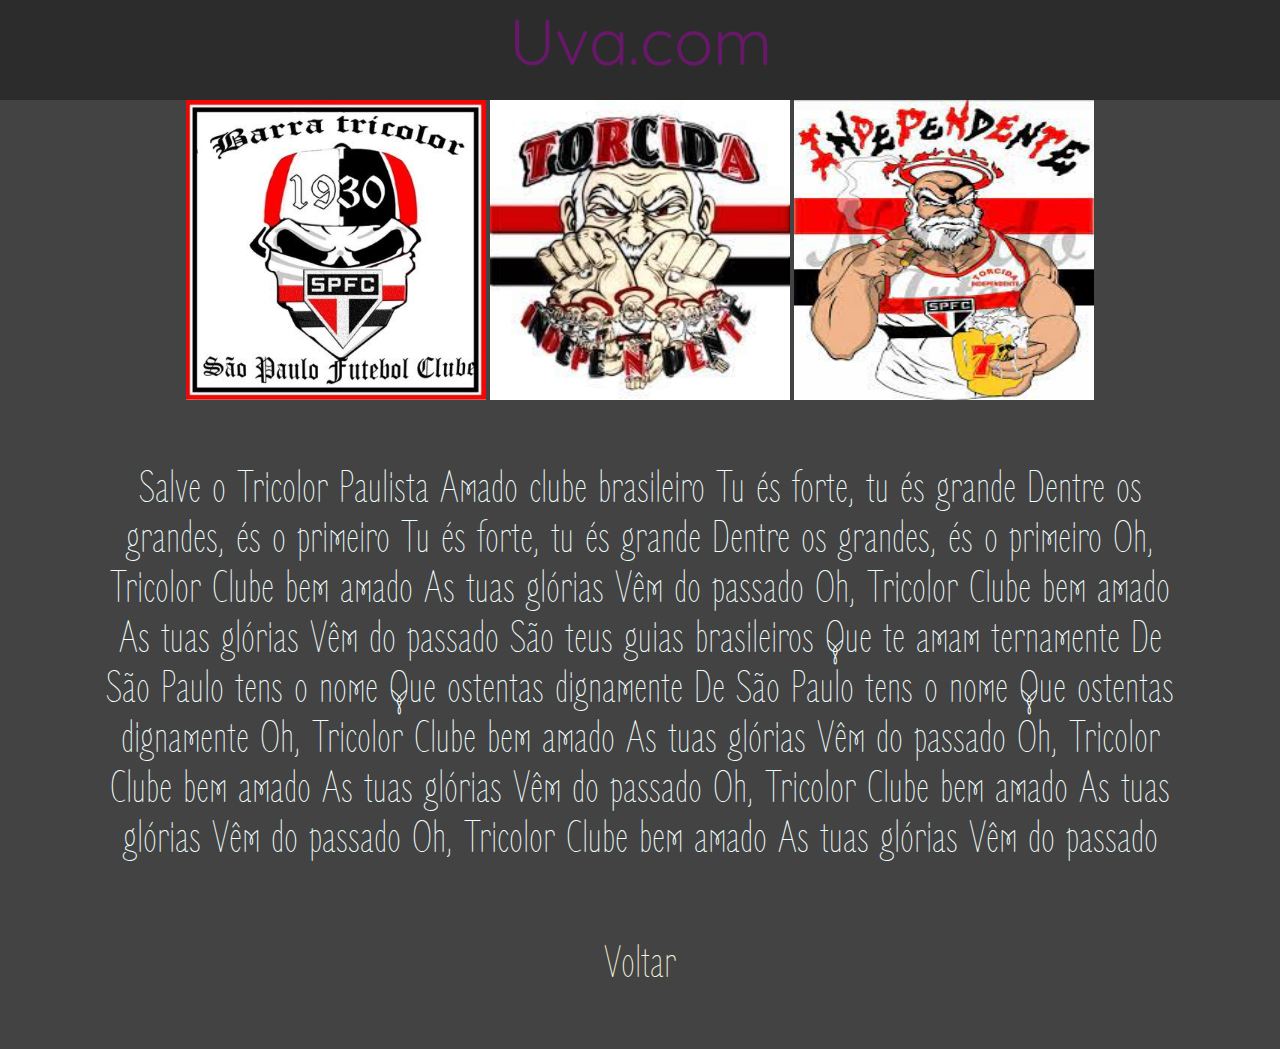
<file: paginas/pag1.html>
<!DOCTYPE html>
<html lang="pt-br">
<head>
    <meta charset="UTF-8">
    <meta http-equiv="X-UA-Compatible" content="IE=edge">
    <meta name="viewport" content="width=device-width, initial-scale=1.0">
    <title>Uva.com</title>
    <link rel="stylesheet" href="../estilo.css">
    <link rel="icon" type="imagem/png" href="imagens/icon.png"/>
    <style>
        main{
            text-align: center;
        }

        img{
            height: 300px;
            width: 300px;
        }
        a{
            text-decoration: none;
            color: beige;
        }
    </style>
</head>
<body>
    <header>Uva.com</header>
    <main>
        <img src="../imagens/tri1.jpg" alt="">
        <img src="../imagens/tri2.jpg" alt="">
        <img src="../imagens/tri3.jpg" alt="">
        <p>Salve o Tricolor Paulista
            Amado clube brasileiro
            Tu és forte, tu és grande
            Dentre os grandes, és o primeiro
            Tu és forte, tu és grande
            Dentre os grandes, és o primeiro
            
            Oh, Tricolor
            Clube bem amado
            As tuas glórias
            Vêm do passado
            
            Oh, Tricolor
            Clube bem amado
            As tuas glórias
            Vêm do passado
            
            São teus guias brasileiros
            Que te amam ternamente
            De São Paulo tens o nome
            Que ostentas dignamente
            De São Paulo tens o nome
            Que ostentas dignamente
            
            Oh, Tricolor
            Clube bem amado
            As tuas glórias
            Vêm do passado
            
            Oh, Tricolor
            Clube bem amado
            As tuas glórias
            Vêm do passado
            
            Oh, Tricolor
            Clube bem amado
            As tuas glórias
            Vêm do passado
            
            Oh, Tricolor
            Clube bem amado
            As tuas glórias
            Vêm do passado</p>
        <p><a href="../index.html">Voltar</a></p>
    </main>
</body>
</html>
</file>
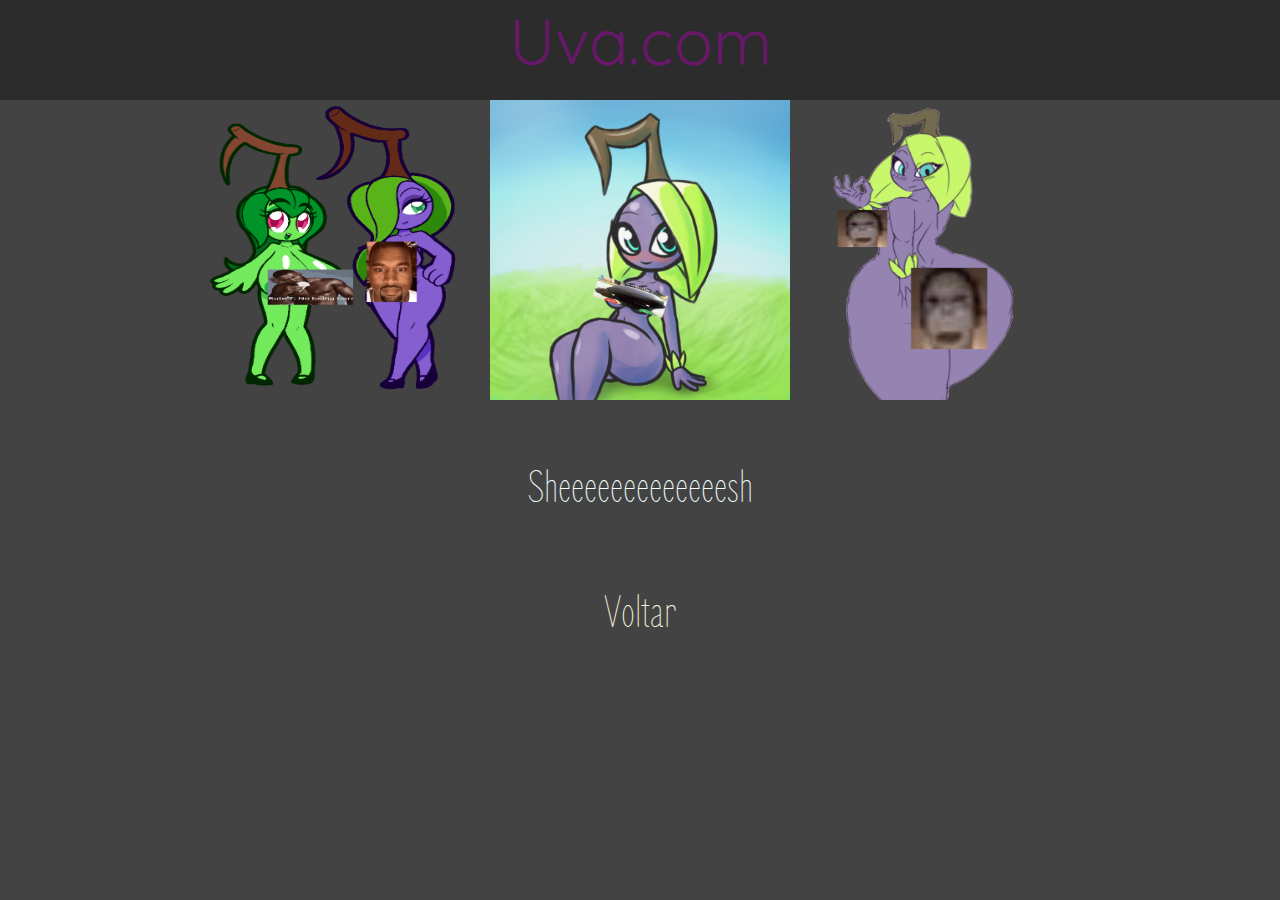
<file: paginas/pag2.html>
<!DOCTYPE html>
<html lang="pt-br">
<head>
    <meta charset="UTF-8">
    <meta http-equiv="X-UA-Compatible" content="IE=edge">
    <meta name="viewport" content="width=device-width, initial-scale=1.0">
    <title>Uva.com</title>
    <link rel="stylesheet" href="../estilo.css">
    <link rel="icon" type="imagem/png" href="imagens/icon.png"/>
    <style>
        main{
            text-align: center;
        }

        img{
            height: 300px;
            width: 300px;
        }
        a{
            text-decoration: none;
            color: beige;
        }
    </style>
</head>
<body>

    <header>Uva.com</header>
    <main>
        <img src="../imagens/uva_sex (1).png" alt="">
        <img src="../imagens/uva_sex (2).png" alt="">
        <img src="../imagens/uva_sex (3).png" alt=""><p>Sheeeeeeeeeeeeesh</p>
        <p><a href="../index.html">Voltar</a></p>
    </main>
</body>
</html>
</file>
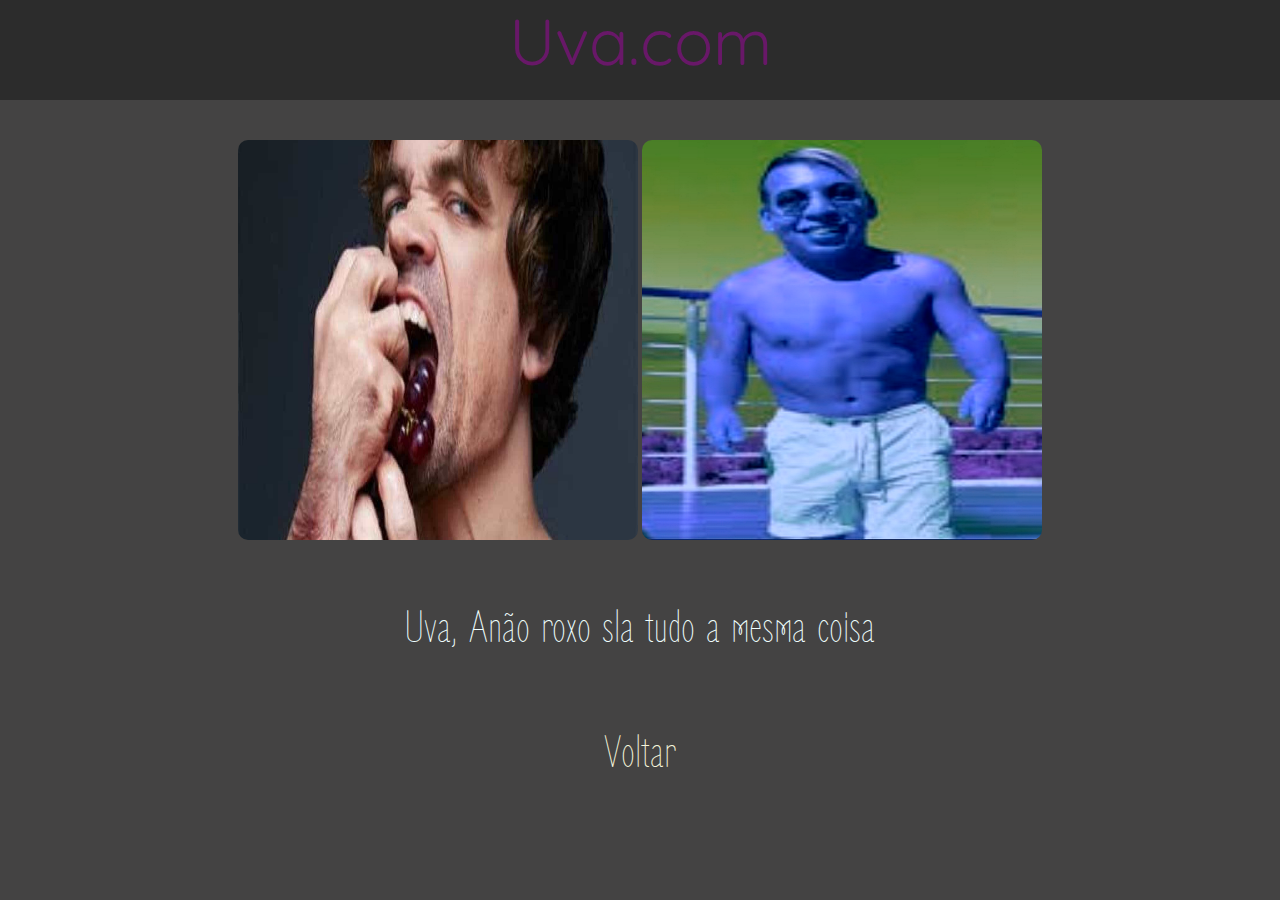
<file: paginas/pag3.html>
<!DOCTYPE html>
<html lang="pt-br">
<head>
    <meta charset="UTF-8">
    <meta http-equiv="X-UA-Compatible" content="IE=edge">
    <meta name="viewport" content="width=device-width, initial-scale=1.0">
    <title>Uva.com</title>
    <link rel="stylesheet" href="../estilo.css">
    <link rel="icon" type="imagem/png" href="imagens/icon.png"/>
    <style>
        main{
            text-align: center;
        }

        img{
            margin-top: 40px;
            border-radius: 10px;
            height: 400px;
            width: 400px;
        }
        a{
            text-decoration: none;
            color: beige;
        }
    </style>
</head>
<body>

    <header>Uva.com</header>
    <main>
        <img src="../imagens/uvanao2.png" alt="">
        <img src="../imagens/uvanao.png" alt=""><p>Uva, Anão roxo sla tudo a mesma coisa</p>
        <p><a href="../index.html">Voltar</a></p>
    </main>
</body>
</html>
</file>
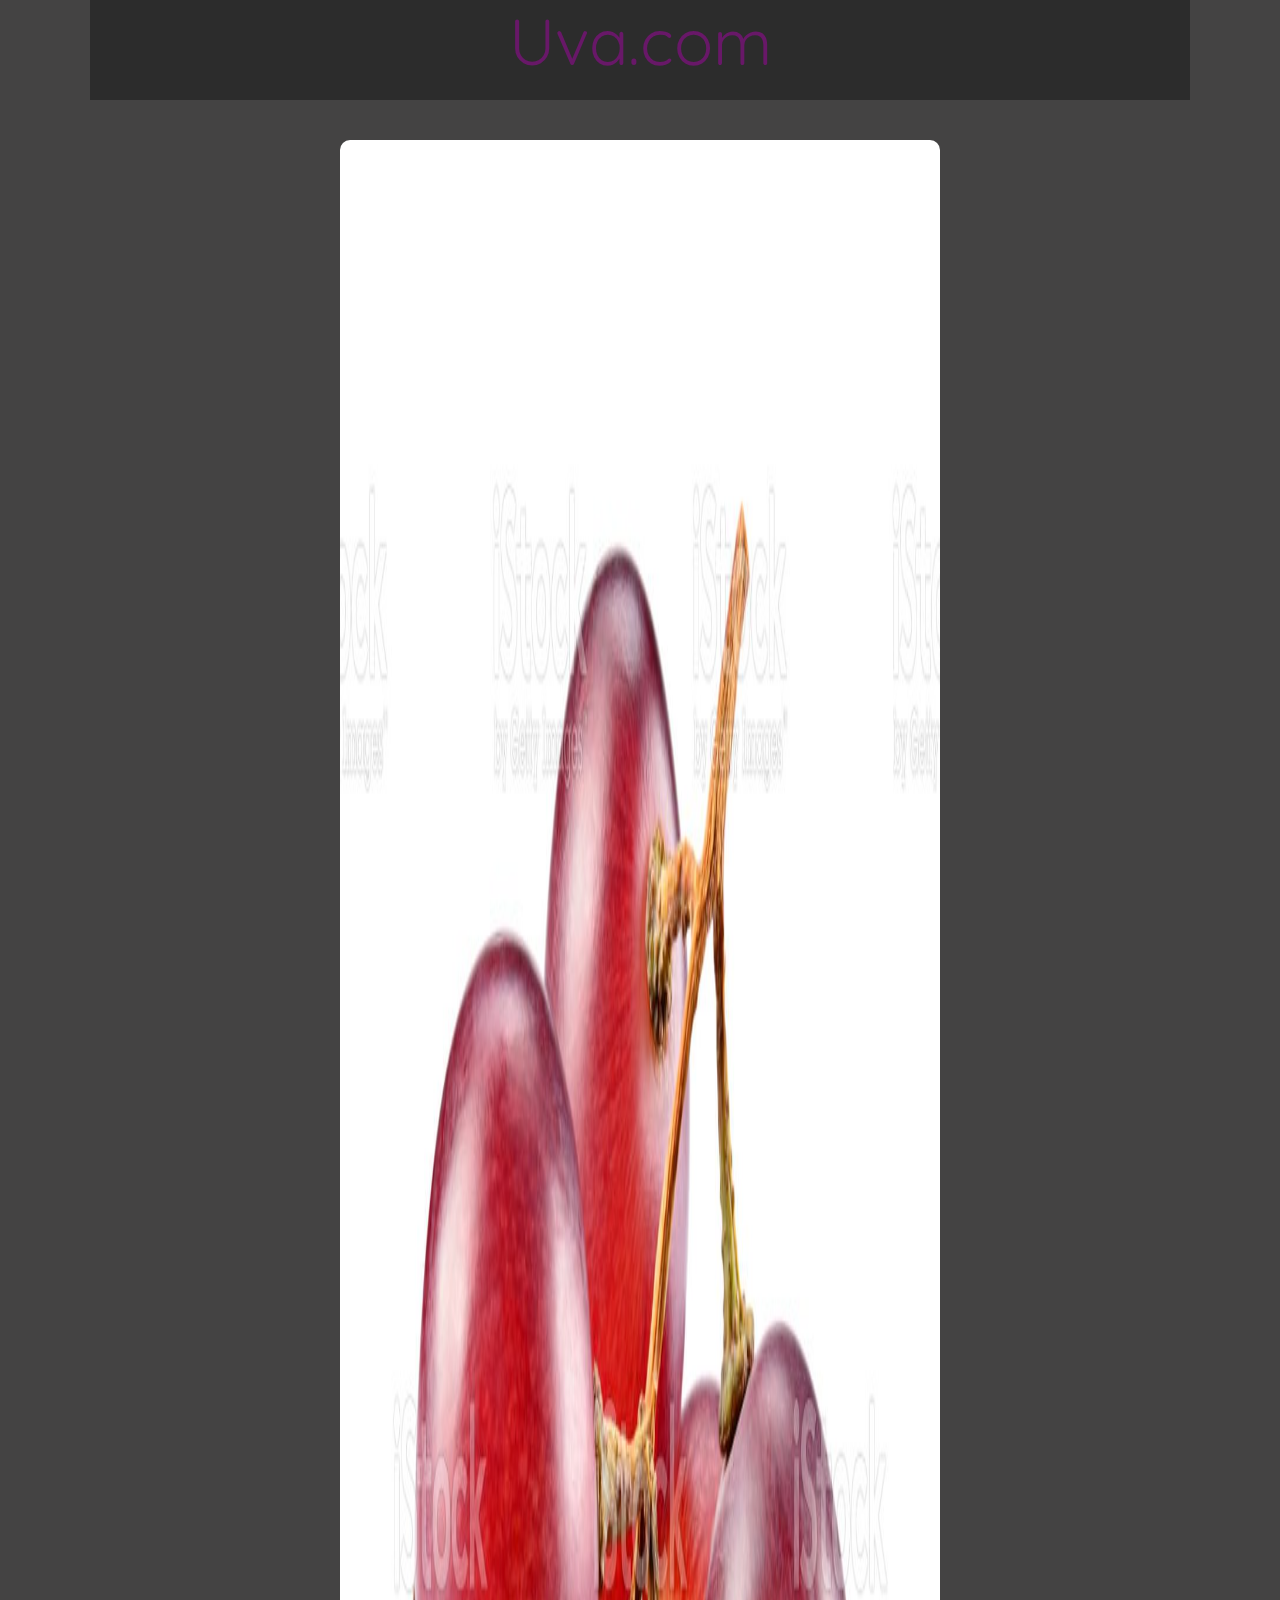
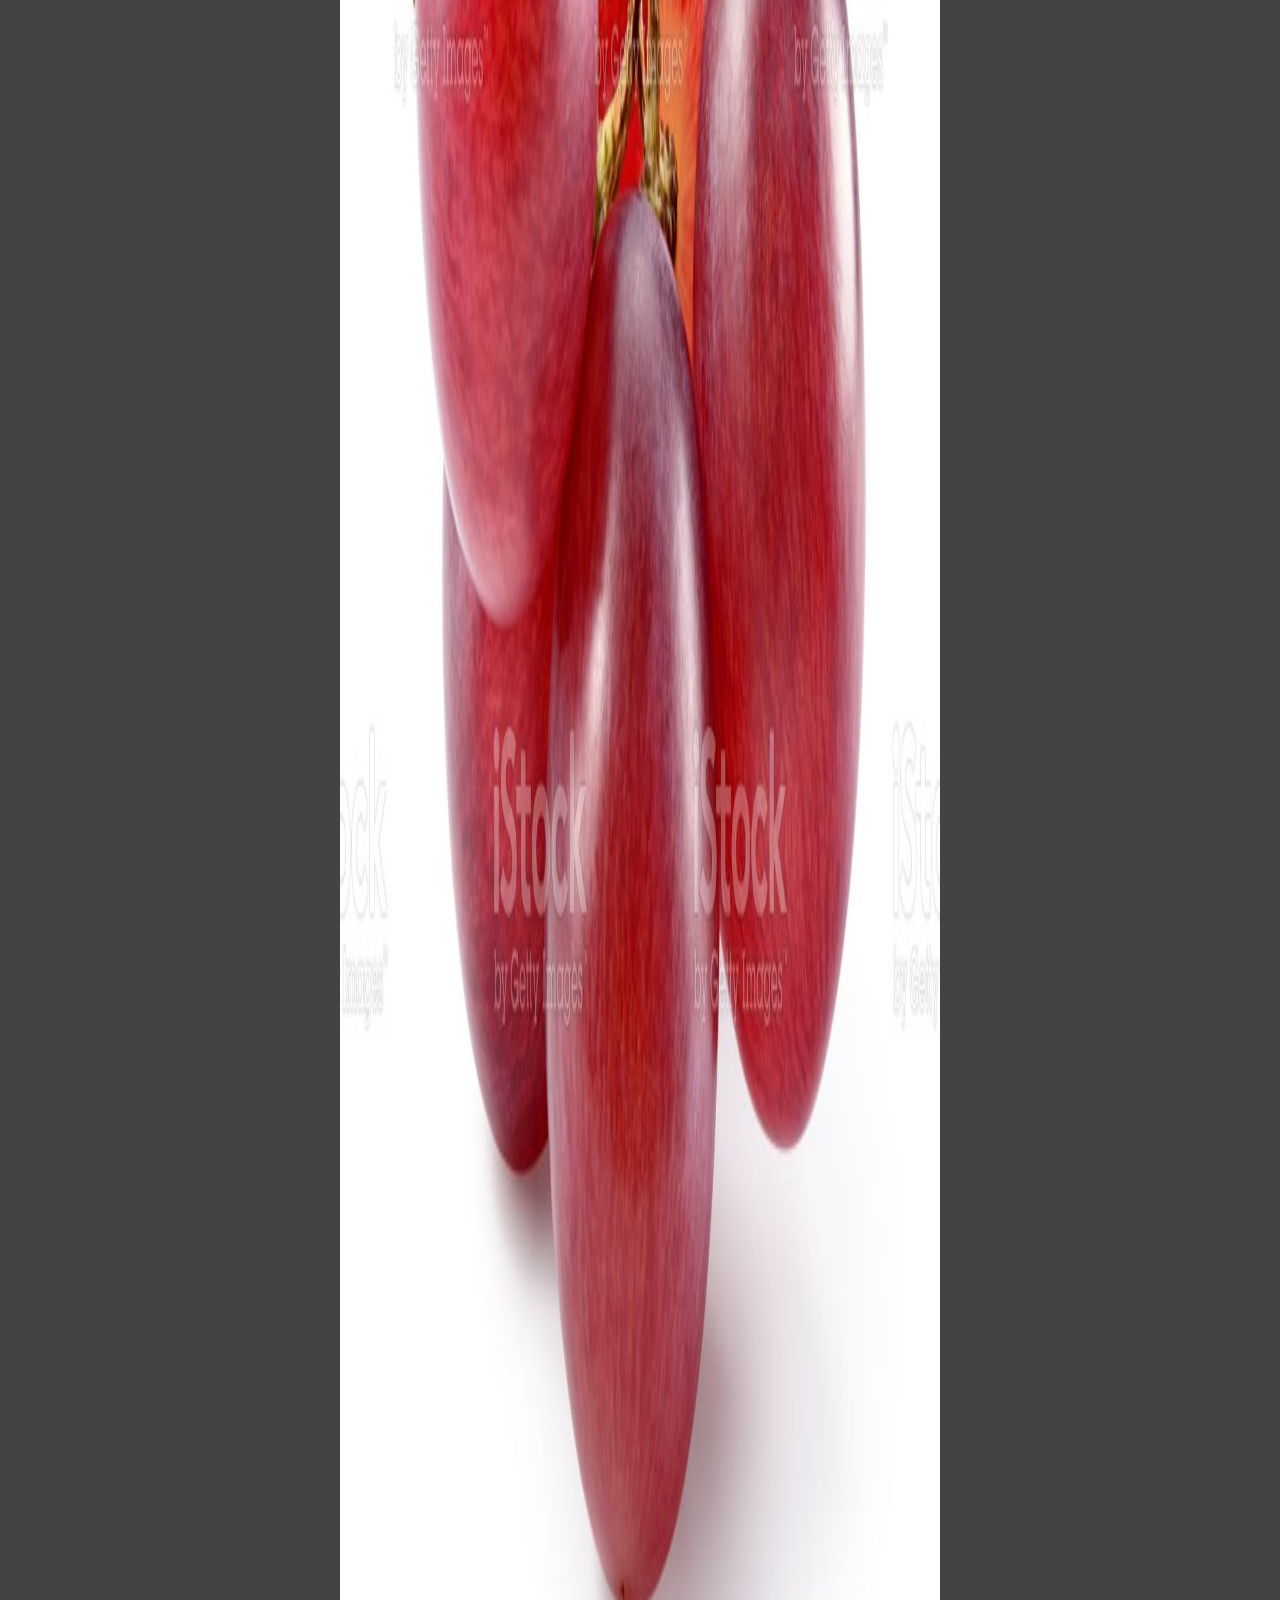
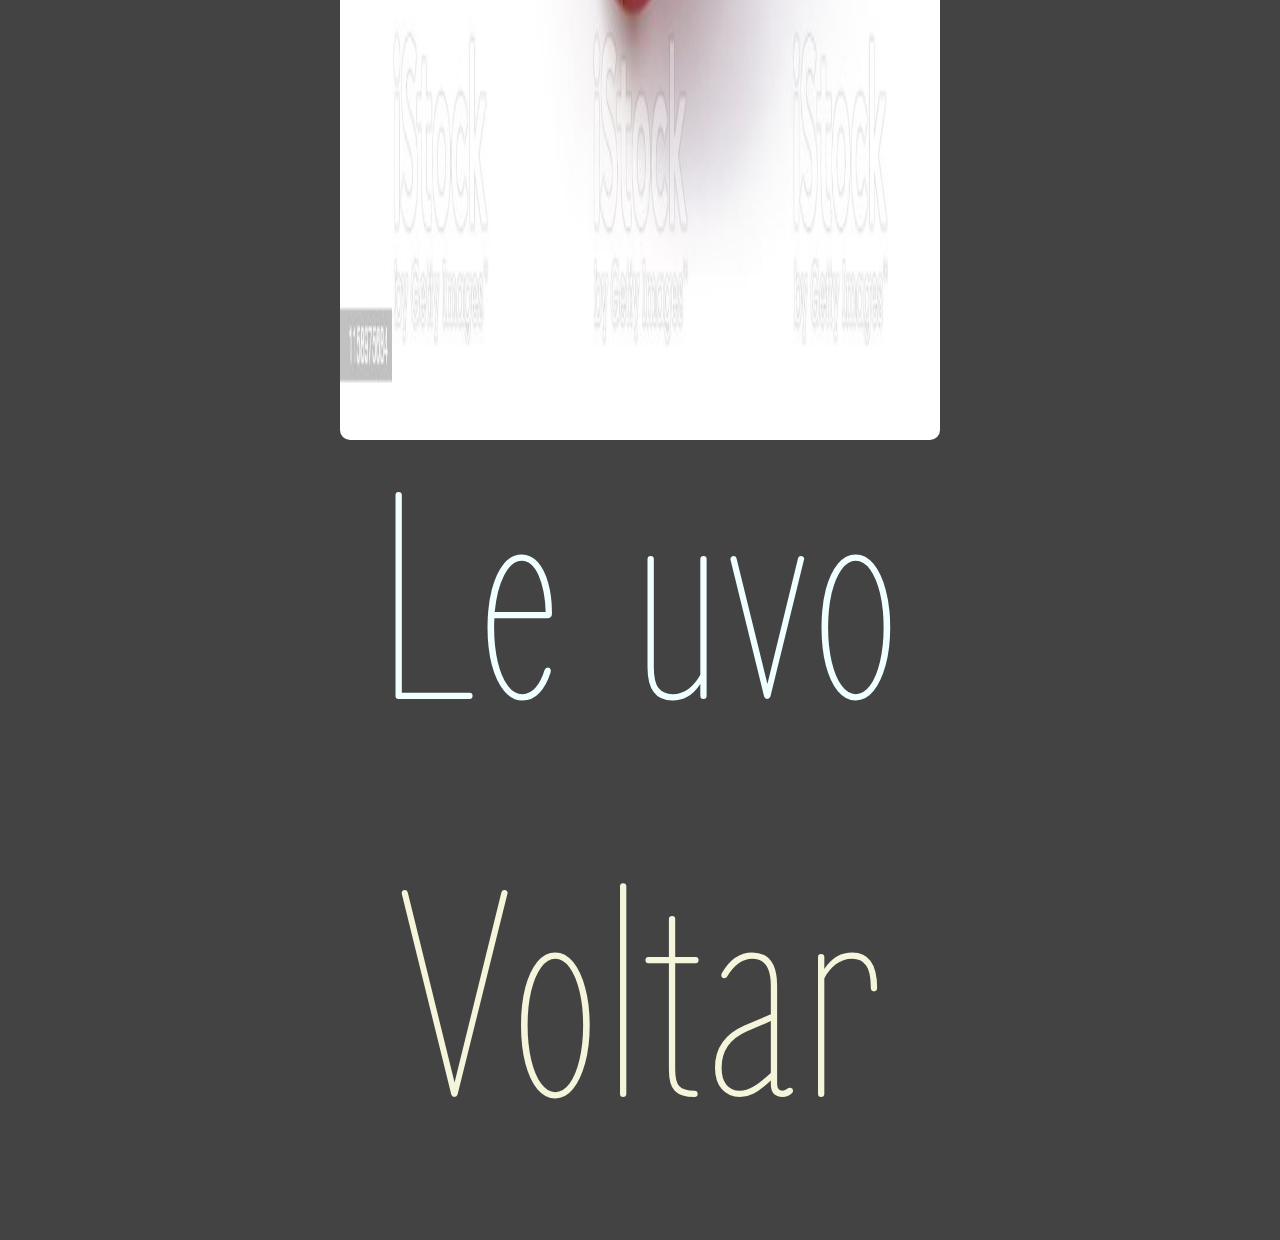
<file: paginas/pag4.html>
<!DOCTYPE html>
<html lang="pt-br">
<head>
    <meta charset="UTF-8">
    <meta http-equiv="X-UA-Compatible" content="IE=edge">
    <meta name="viewport" content="width=device-width, initial-scale=1.0">
    <title>Uva.com</title>
    <link rel="stylesheet" href="../estilo.css">
    <link rel="icon" type="imagem/png" href="imagens/icon.png"/>
    <style>

        img{
            margin-top: 40px;
            border-radius: 10px;
            height: 3500px;
            width: 600px;
        }
        a{
            text-decoration: none;
            color: beige;
            font-size: 300px;
        }
        #le{
            font-size: 300px;
            margin: 0px;
            padding: 0px;
        }
        main{
            text-align: center;
        }
    </style>
</head>
<body>
    <main>
        <header>Uva.com</header>
        <img src="../imagens/uvao.jpg" alt="">
        <p id="le">Le uvo</p>
        <p><a href="../index.html">Voltar</a></p>
    </main>
</body>
</html>
</file>
<file: estilo.css>
@import url('https://fonts.googleapis.com/css2?family=Quicksand:wght@300&display=swap');
@import url('https://fonts.googleapis.com/css2?family=Zen+Loop&display=swap');
body{
    background-color: rgb(68, 67, 67);
    margin: 0px;
}
header{
    background-color: rgb(44, 44, 44);
    height: 100px;
    font-family: 'Quicksand', sans-serif;
    font-size: 65px;
    color: rgb(104, 24, 104);
    text-align: center;
}
main{
    max-width: 1100px;
    margin: auto;
    font-family: 'Zen Loop', cursive;
    color: azure;
}
main>p{
    font-family: 'Zen Loop', cursive;
    color: azure;
    font-size: 45px;
    padding: 15px;
    text-align: center;
}
img{
    width: 200px;
    height: 200px;
    display: inline-block;
}
li>p{  
    margin: 0px;
    color: azure;
    font-size: 35px;
    font-family: 'Zen Loop', cursive;
    text-align: center;
}
#the{
    height: 35px;
    width: 35px;
    display: inline-block;
}
li{
    list-style: none;
    display: inline-block;
    margin: 20px;
    width: 200px;
    height: 200px;
    border-color: rgb(41, 41, 41);
    border-style: solid;
    border-radius: 10px;
}
</file>
